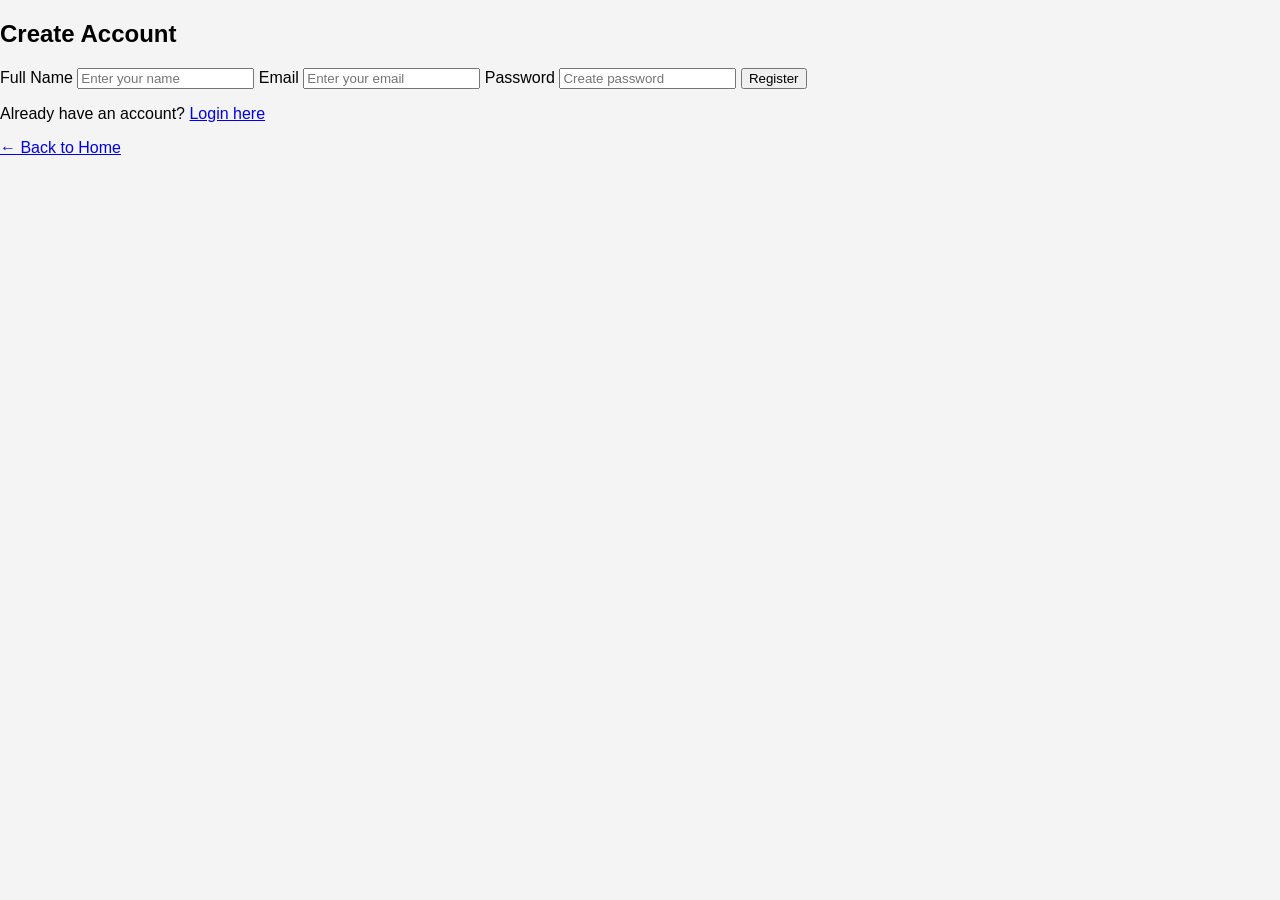
<file: register.html>
<!DOCTYPE html>
<html lang="en">
<head>
    <meta charset="UTF-8">
    <meta name="viewport" content="width=device-width, initial-scale=1.0">
    <title>Register - Naija Political Watch</title>
    <link rel="stylesheet" href="style.css">
</head>
<body>
    <div class="login-container">
        <h2>Create Account</h2>
        <form onsubmit="event.preventDefault(); showMessage();">
            <label for="name">Full Name</label>
            <input type="text" id="name" placeholder="Enter your name" required>

            <label for="email">Email</label>
            <input type="email" id="email" placeholder="Enter your email" required>

            <label for="password">Password</label>
            <input type="password" id="password" placeholder="Create password" required>

            <button type="submit">Register</button>
        </form>
        <p>Already have an account? <a href="login.html">Login here</a></p>
        <p><a href="index.html">← Back to Home</a></p>
    </div>
    <script src="script.js"></script>
</body>
</html>
</file>
<file: style.css>
body{
    margin:0;
    font-family:Arial,sans-serif;
    background:#f4f4f4;
}

header{
    background:#0066cc;
    color:white;
    padding:20px;
    text-align:center;
}

nav{
    background:#003366;
    padding:10px;
    text-align:center;
}

nav a{
    color:white;
    text-decoration:none;
    margin:10px;
    font-weight:bold;
}

.news{
    display:flex;
    flex-wrap:wrap;
    justify-content:center;
    gap:20px;
    padding:20px;
}

.card{
    background:white;
    width:300px;
    border-radius:10px;
    box-shadow:0 4px 8px rgba(0,0,0,0.2);
    overflow:hidden;
}

.card img{
    width:100%;
    height:180px;
    object-fit:cover;
}

.card h2{
    padding:10px;
    font-size:22px;
}

.card p{
    padding:0 10px 15px;
}
</file>
